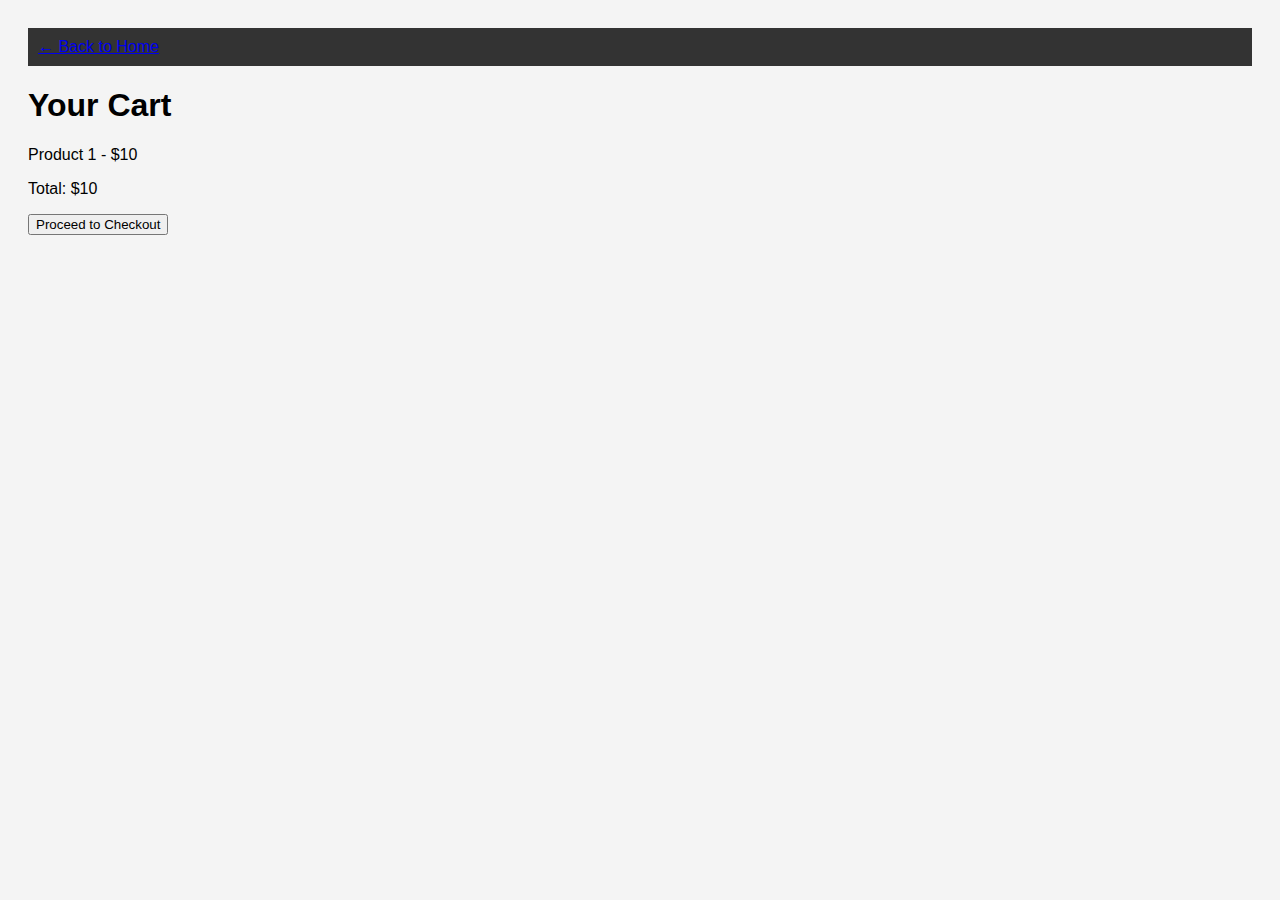
<file: cart.html>
<!DOCTYPE html>
<html lang="en">
<head>
  <meta charset="UTF-8">
  <meta name="viewport" content="width=device-width, initial-scale=1.0">
  <title>Cart</title>
  <link rel="stylesheet" href="styles.css">
</head>
<body>
  <header><a href="index.html">← Back to Home</a></header>
  <main>
    <h1>Your Cart</h1>
    <div class="cart-items">
      <p>Product 1 - $10</p>
      <p>Total: $10</p>
      <a href="checkout.html"><button>Proceed to Checkout</button></a>
    </div>
  </main>
</body>
</html>
</file>
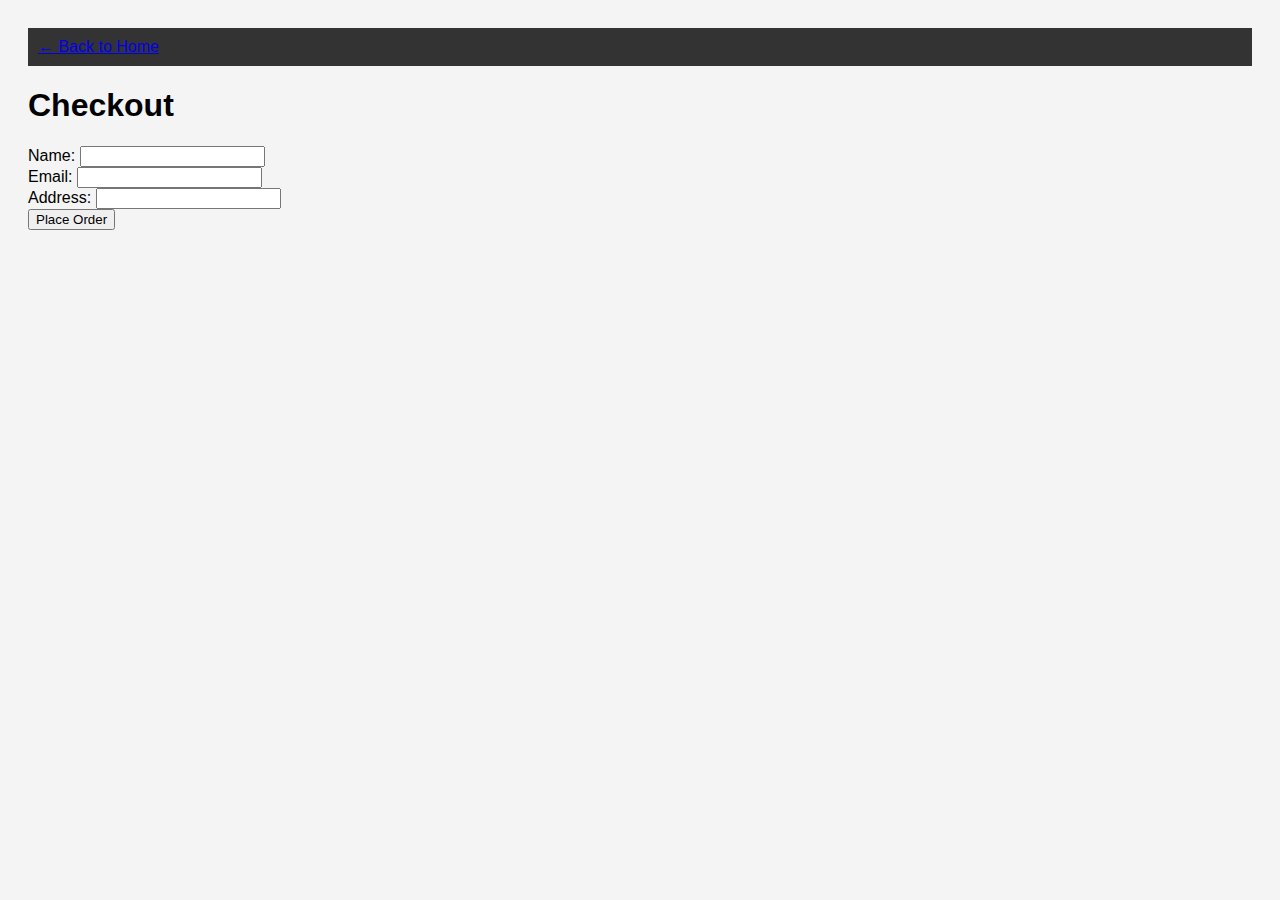
<file: checkout.html>
<!DOCTYPE html>
<html lang="en">
<head>
<!-- Google Tag Manager -->
<script>(function(w,d,s,l,i){w[l]=w[l]||[];w[l].push({'gtm.start':
new Date().getTime(),event:'gtm.js'});var f=d.getElementsByTagName(s)[0],
j=d.createElement(s),dl=l!='dataLayer'?'&l='+l:'';j.async=true;j.src=
'https://www.googletagmanager.com/gtm.js?id='+i+dl;f.parentNode.insertBefore(j,f);
})(window,document,'script','dataLayer','GTM-5TN4KSBH');</script>
<!-- End Google Tag Manager -->
  <meta charset="UTF-8">
  <meta name="viewport" content="width=device-width, initial-scale=1.0">
  <title>Checkout</title>
  <link rel="stylesheet" href="styles.css">
</head>
<body>
<!-- Google Tag Manager (noscript) -->
<noscript><iframe src="https://www.googletagmanager.com/ns.html?id=GTM-5TN4KSBH"
height="0" width="0" style="display:none;visibility:hidden"></iframe></noscript>
<!-- End Google Tag Manager (noscript) -->
  <header><a href="index.html">← Back to Home</a></header>
  <main>
    <h1>Checkout</h1>
    <form id="checkout-form">
      <label>Name: <input type="text" name="name" required></label><br>
      <label>Email: <input type="email" name="email" required></label><br>
      <label>Address: <input type="text" name="address" required></label><br>
      <button type="submit">Place Order</button>
    </form>
  </main>
</body>
</html>
</file>
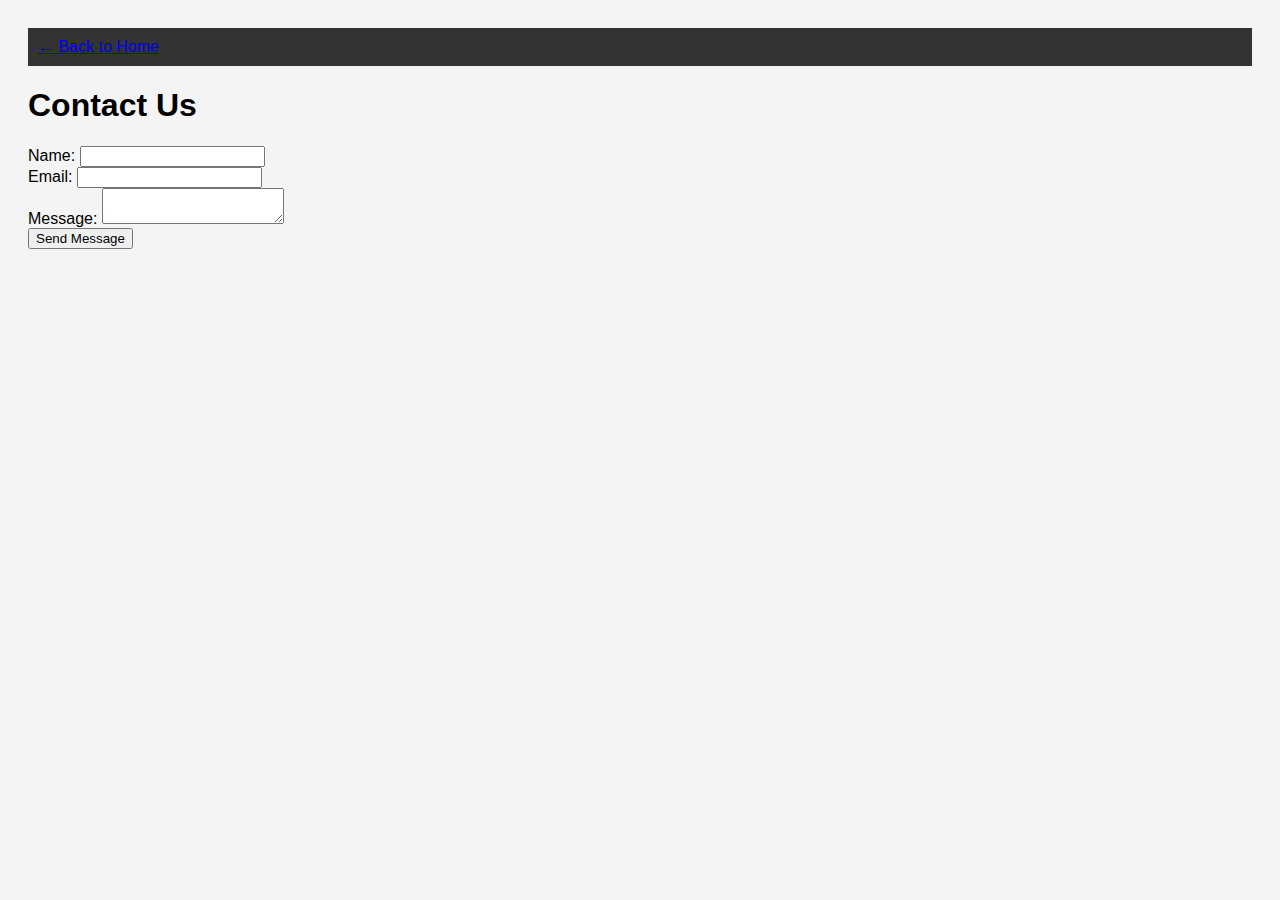
<file: contact.html>
<!DOCTYPE html>
<html lang="en">
<head>
  <meta charset="UTF-8">
  <meta name="viewport" content="width=device-width, initial-scale=1.0">
  <title>Contact Us</title>
  <link rel="stylesheet" href="styles.css">
</head>
<body>
  <header><a href="index.html">← Back to Home</a></header>
  <main>
    <h1>Contact Us</h1>
    <form id="contact-form">
      <label>Name: <input type="text" name="name" required></label><br>
      <label>Email: <input type="email" name="email" required></label><br>
      <label>Message: <textarea name="message" required></textarea></label><br>
      <button type="submit">Send Message</button>
    </form>
  </main>
</body>
</html>
</file>
<file: styles.css>
body { font-family: Arial, sans-serif; padding: 20px; background: #f4f4f4; }
header, footer { background: #333; color: white; padding: 10px; }
nav ul { list-style: none; display: flex; gap: 15px; }
nav ul li { display: inline; }
nav ul li a { color: white; text-decoration: none; }
.product, .product-detail { background: white; padding: 15px; margin: 10px 0; border-radius: 5px; }
</file>
